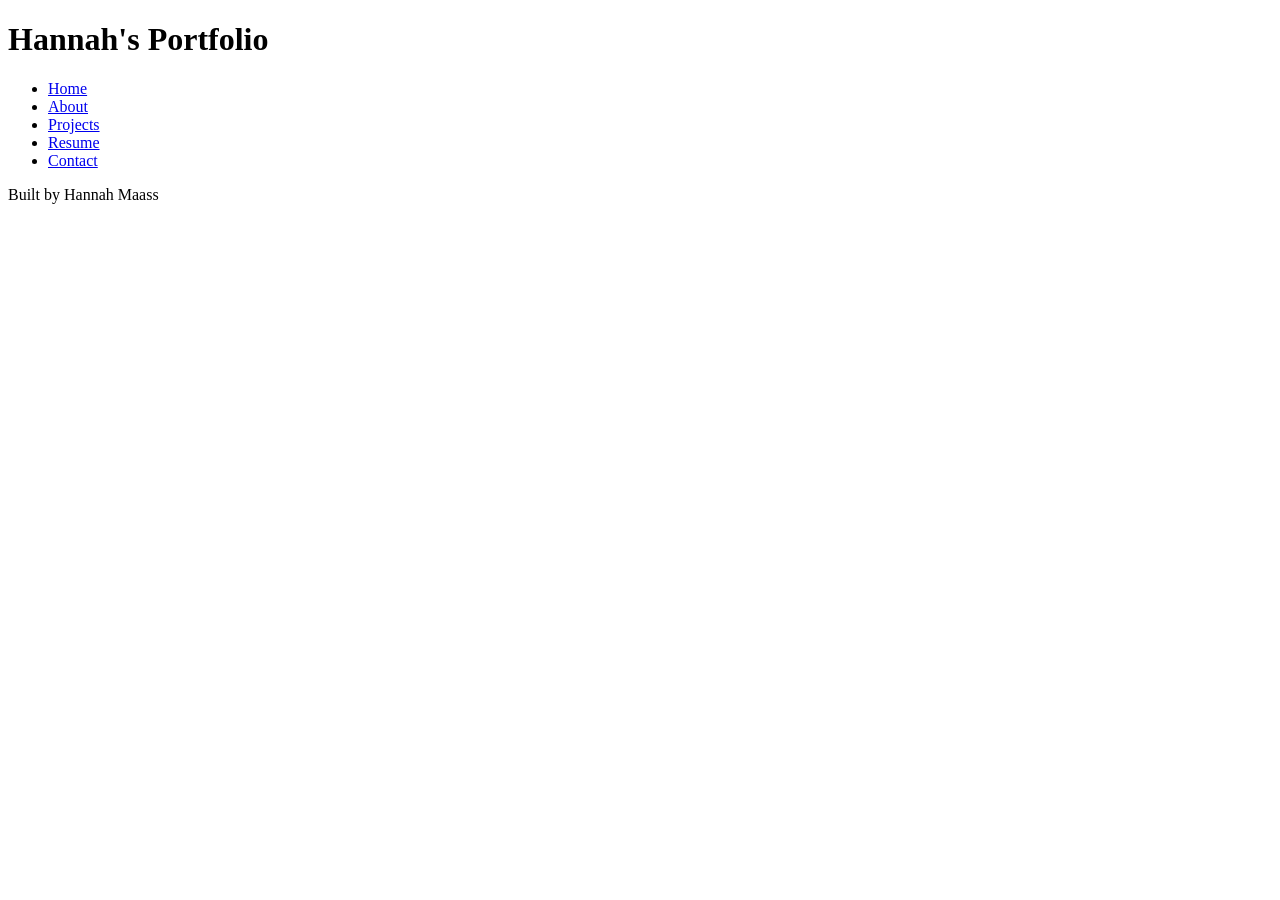
<file: index.html>
<!DOCTYPE html>
<html lang="en">
<head>
    <meta charset="UTF-8">
    <meta name="viewport" content="width=device-width, initial-scale=1.0">
    <title>Hannah's Portfolio</title>
</head>
<body>
    <header>
        <h1>Hannah's Portfolio</h1>
    </header>
    <nav>
        <ul>
            <li><a href="index.html">Home</a></li>
            <li><a href="about.html">About</a></li>
            <li><a href="projects.html">Projects</a></li>
            <li><a href="Resume.html">Resume</a></li>
            <li><a href="contact.html">Contact</a></li>
        </ul>
    </nav>
    <main>

    </main>
    <footer>
        <p>Built by Hannah Maass</p>
    </footer>
</body>
</html>
</file>
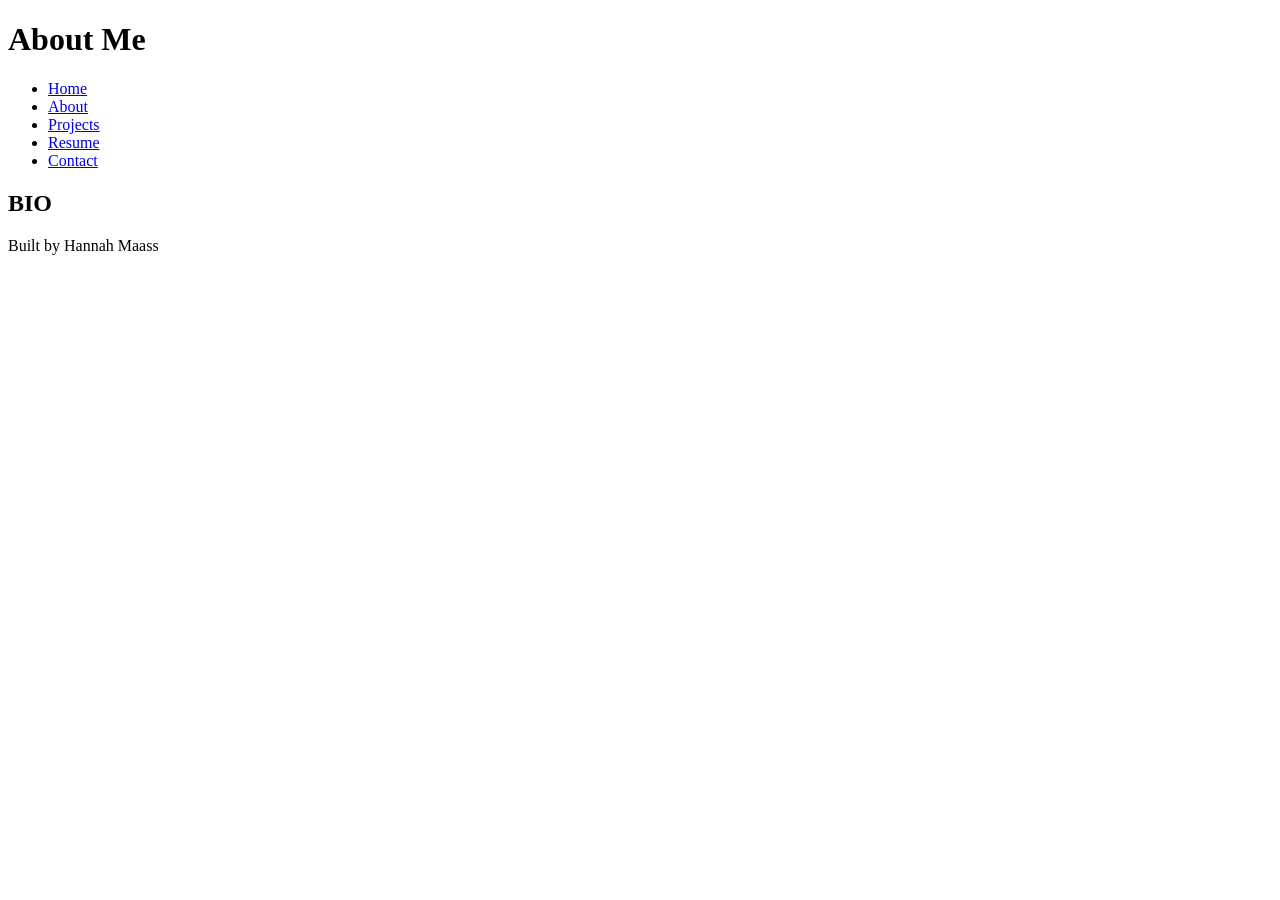
<file: about.html>
<!DOCTYPE html>
<html lang="en">
<head>
    <meta charset="UTF-8">
    <meta name="viewport" content="width=device-width, initial-scale=1.0">
    <title>About Me</title>
</head>
<body>
     <header>
        <h1>About Me</h1>
     </header>
    <nav>
        <ul>
            <li><a href="index.html">Home</a></li>
            <li><a href="about.html">About</a></li>
            <li><a href="projects.html">Projects</a></li>
            <li><a href="Resume.html">Resume</a></li>
            <li><a href="contact.html">Contact</a></li>
        </ul>
    </nav>
    <main>
        <h2>BIO</h2>
    </main>
    <footer>
        <p>Built by Hannah Maass</p>
    </footer>
</body>
</html>
</file>
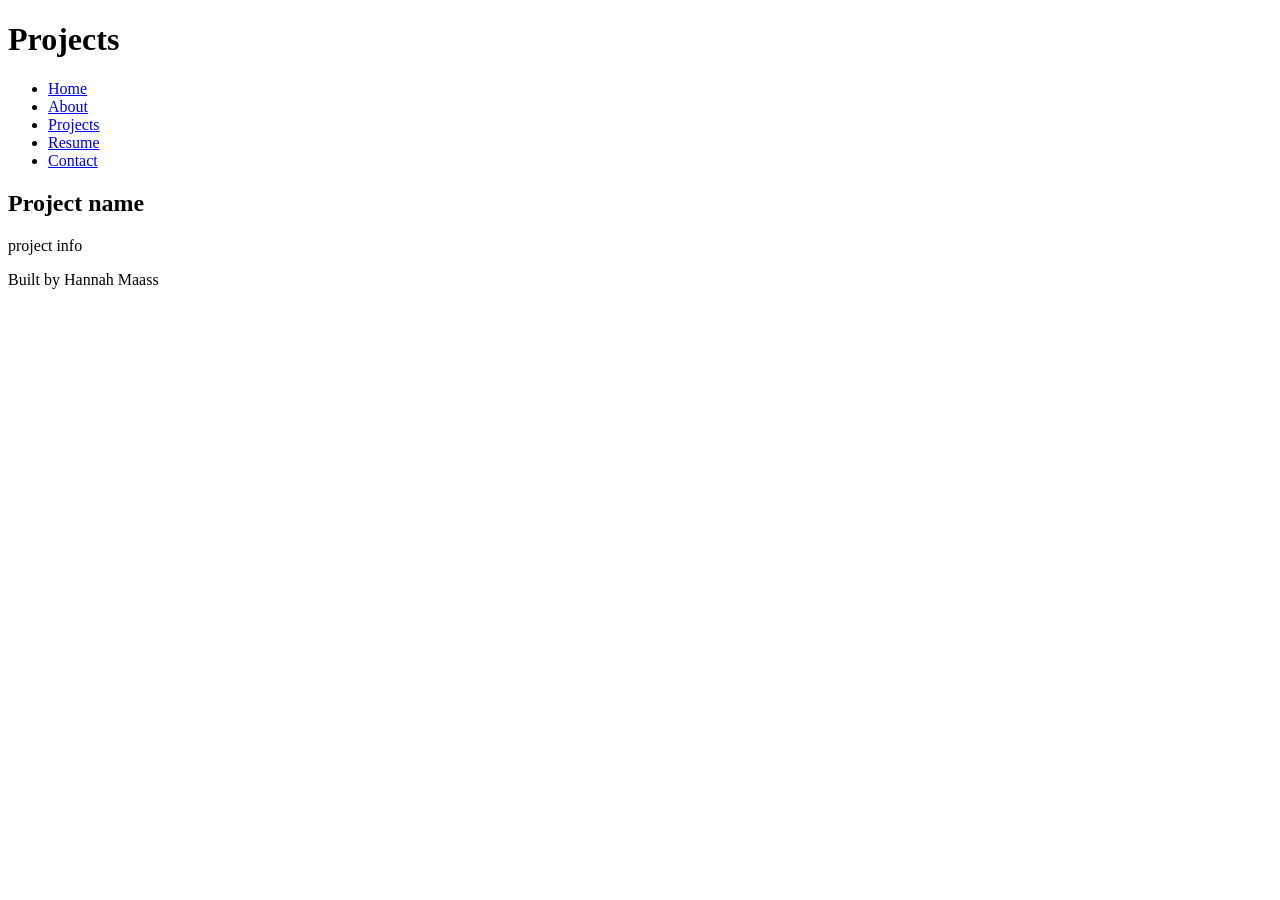
<file: projects.html>
<!DOCTYPE html>
<html lang="en">
<head>
    <meta charset="UTF-8">
    <meta name="viewport" content="width=device-width, initial-scale=1.0">
    <link rel="stylesheet" href="styles.css">
    <title>Projects</title>
</head>
<body>
    <header>
        <h1>
            Projects
        </h1>
    </header>
    <nav>
        <ul>
            <li><a href="index.html">Home</a></li>
            <li><a href="about.html">About</a></li>
            <li><a href="projects.html">Projects</a></li>
            <li><a href="Resume.html">Resume</a></li>
            <li><a href="contact.html">Contact</a></li>
        </ul>
    </nav>
    <main>
        <section>
            <h2>Project name</h2>
            <p>project info</p>
        </section>
    </main>
    <footer>
        <p>Built by Hannah Maass</p>
    </footer>
</body>
</html>
</file>
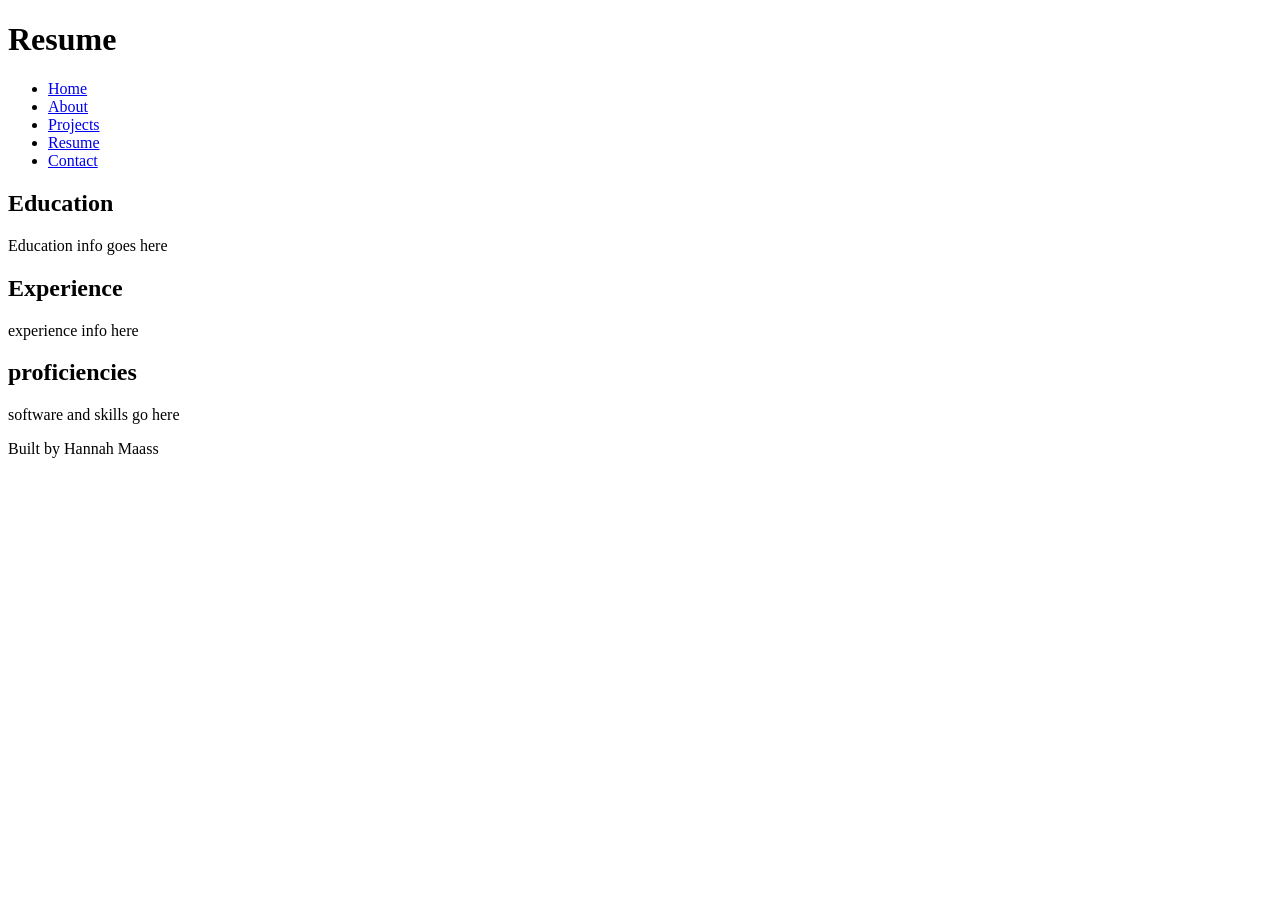
<file: Resume.html>
<!DOCTYPE html>
<html lang="en">
<head>
    <meta charset="UTF-8">
    <meta name="viewport" content="width=device-width, initial-scale=1.0">
    <link rel="stylesheet" href="styles.css">
    <title>Resume</title>
</head>
<body>
    <header>
        <h1>Resume</h1>
    </header>
    <nav>
        <ul>
            <li><a href="index.html">Home</a></li>
            <li><a href="about.html">About</a></li>
            <li><a href="projects.html">Projects</a></li>
            <li><a href="Resume.html">Resume</a></li>
            <li><a href="contact.html">Contact</a></li>
        </ul>
    </nav>
    <main>
        <section>
            <h2>Education</h2>
            <p>Education info goes here</p>
        </section>
        
        <section>
            <h2>Experience</h2>
            <p>experience info here</p>
        </section>

        <section>
            <h2>proficiencies</h2>
            <p>software and skills go here</p>
        </section>
    </main>
    <footer>
        <p>Built by Hannah Maass</p>
    </footer>
</body>
</html>
</file>
<file: styles.css>
/* CSS by Hannah Maass */
/* Color Pallete */
mustard-yellow = #ffc926
cream- = #f3e8cc
dark-orange=#f96015
tomato-red=#d52518
forest-green=#18542a
kiwi-green=#9abc05

/*GLOBAL (bas) MOBILE FIRST*/
body {background-color=#f3e8cc}
</file>
